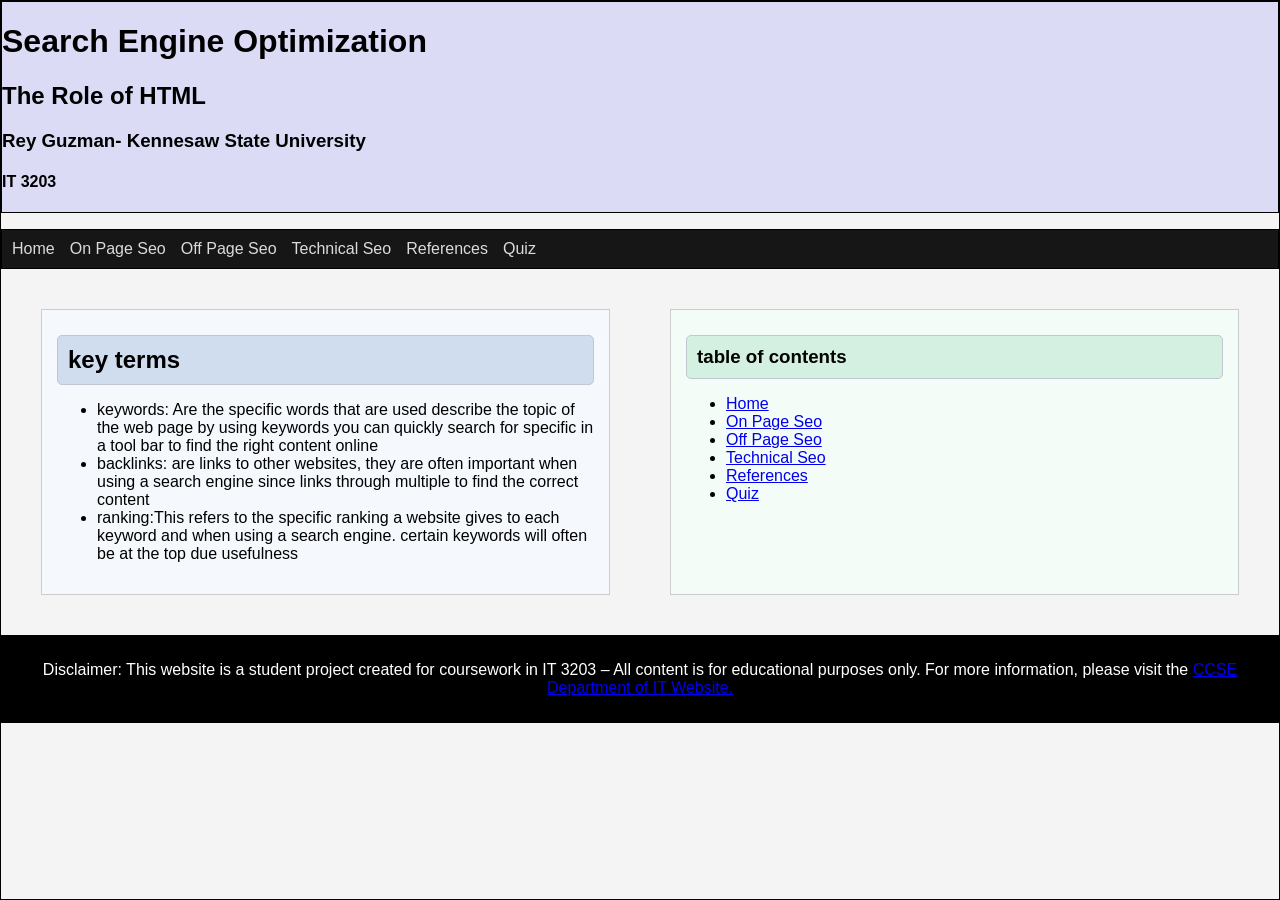
<file: index.html>
<html lang="en">
<head>
    <meta charset="UTF-8">
    <meta name="viewport" content="width=device-width, initial-scale=1.0">
    <title>The Modern Use of Search Engine Optimization</title>
    <link rel="stylesheet" href="project-css.css">
</head>
<body>
    <header>
        <h1> Search Engine Optimization</h1>
            <h2>The Role of HTML</h2>
            <h3> Rey Guzman- Kennesaw State University</h3>
            <h4>IT 3203</h4>
    </header>
    <nav>
<ul>
  <li><a href="index.html">Home</a></li>
    <li><a href="on-page.html">On Page Seo</a></li>
    <li><a href="off-page.html">Off Page Seo</a></li>
    <li><a href="technical-seo.html"> Technical Seo</a></li>
    <li><a href="refrences.html">References</a></li>
    <li><a href="quiz.html">Quiz</a></li>
</ul>
</nav>
<div class="row">
<section class="section-list">
    
    <h2>key terms</h2>
        <ul >
            <li>keywords: Are the specific words that are used describe the topic of the web page
                by using keywords you can quickly search for specific in a tool bar to find the right content online
            </li>
            <li>backlinks: are links to other websites, they are often important when using a search engine since links through multiple to find the correct content</li>
            <li>ranking:This refers to the specific ranking a website gives to each keyword and when using a search engine. certain keywords will often be at the top due usefulness</li>
        </ul>
    
    
</section>
<section class="section-table">
        <h3> table of contents</h3>
        <ul>
    
   <li><a href="index.html">Home</a></li>
    <li><a href="on-page.html">On Page Seo</a></li>
    <li><a href="off-page.html">Off Page Seo</a></li>
    <li><a href="technical-seo.html"> Technical Seo</a></li>
    <li><a href="refrences.html">References</a></li>
    <li><a href="quiz.html">Quiz</a></li>
            
        </ul>
    </section>
</div>
<footer><p>Disclaimer: This website is a student project created for coursework in IT 3203 –
     All content is for educational purposes only. For more information, please visit the
    <a href="https://campus.kennesaw.edu/colleges-departments/ccse/academics/information-technology/"> CCSE Department of IT Website. </p>
</a>
</footer>
</body>


</html>
</file>
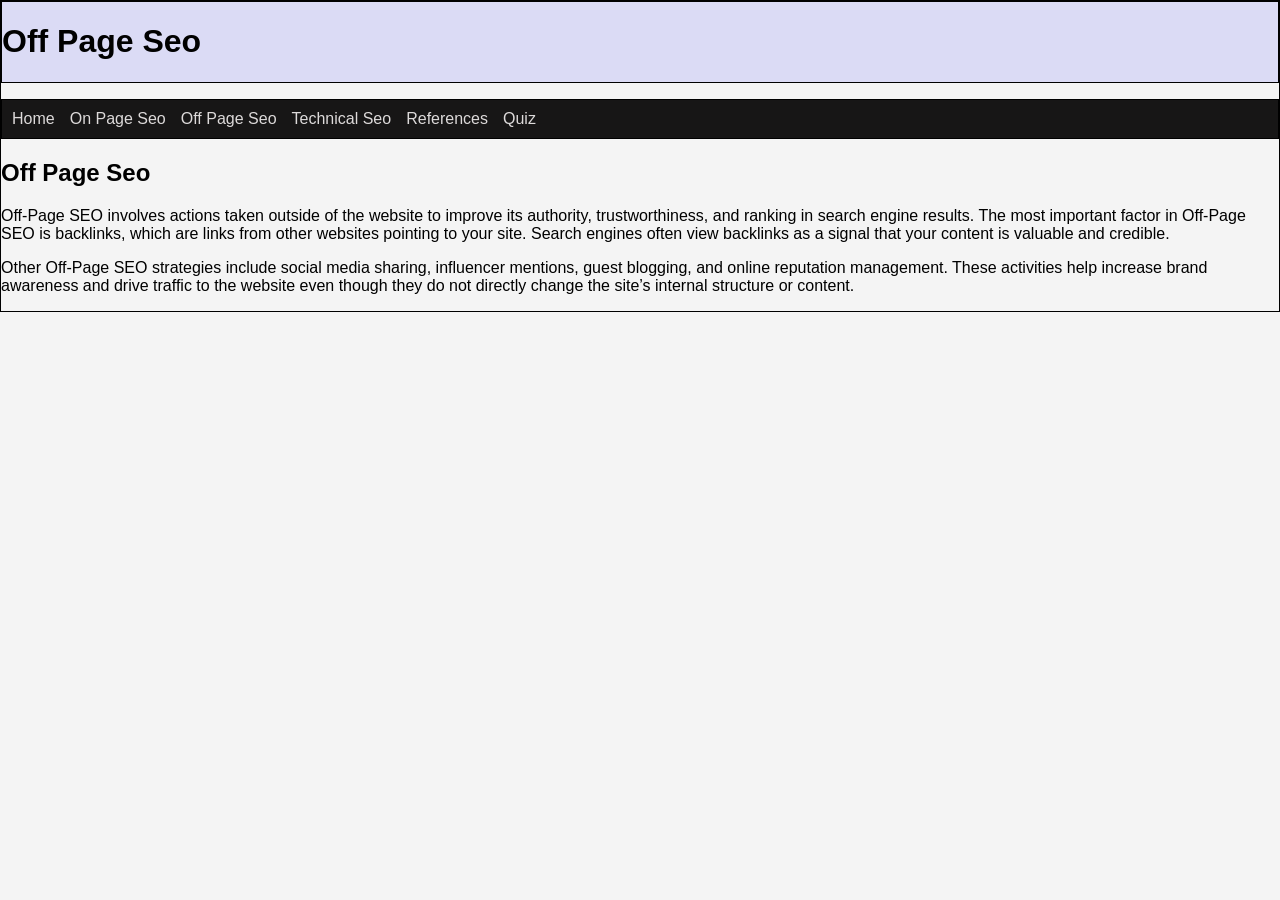
<file: off-page.html>
<!DOCTYPE html>
<html lang="en">
<head>
    <meta charset="UTF-8">
    <meta name="viewport" content="width=device-width, initial-scale=1.0">
    <title>Off Page Seo</title>
    <link rel="stylesheet" href="project-css.css">
</head>
<body>

   
        <header>
            <h1>Off Page Seo</h1>
        </header>

        <nav>
            <ul>
                <li><a href="index.html">Home</a></li>
    <li><a href="on-page.html">On Page Seo</a></li>
    <li><a href="off-page.html">Off Page Seo</a></li>
    <li><a href="technical-seo.html"> Technical Seo</a></li>
    <li><a href="refrences.html">References</a></li>
    <li><a href="quiz.html">Quiz</a></li>
            </ul>
        </nav>
        <h2>Off Page Seo</h2>
        <p>Off-Page SEO involves actions taken outside of the website to improve its authority, trustworthiness, and ranking in search engine results. The most important factor in Off-Page SEO is backlinks, which are links from other websites pointing to your site. Search engines often view backlinks as a signal that your content is valuable and credible. </p>

<p>Other Off-Page SEO strategies include social media sharing, influencer mentions, guest blogging, and online reputation management. These activities help increase brand awareness and drive traffic to the website even though they do not directly change the site’s internal structure or content.</p>
</body>
</file>
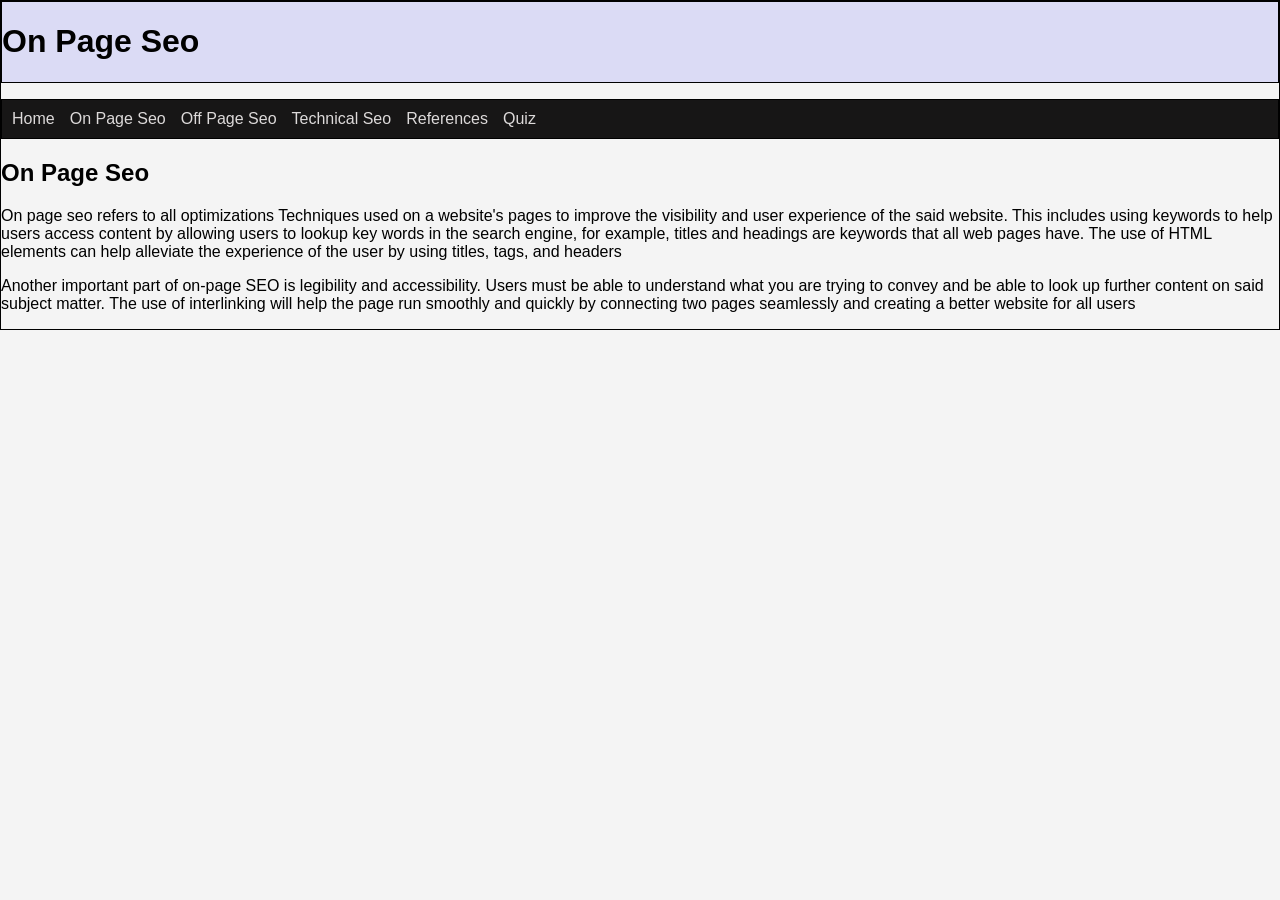
<file: on-page.html>
<!DOCTYPE html>
<html lang="en">
<head>
    <meta charset="UTF-8">
    <meta name="viewport" content="width=device-width, initial-scale=1.0">
    <title>On Page Seo</title>
    <link rel="stylesheet" href="project-css.css">
</head>
<body>

   
        <header>
            <h1>On Page Seo</h1>
        </header>

        <nav>
            <ul>
                <li><a href="index.html">Home</a></li>
    <li><a href="on-page.html">On Page Seo</a></li>
    <li><a href="off-page.html">Off Page Seo</a></li>
    <li><a href="technical-seo.html"> Technical Seo</a></li>
    <li><a href="refrences.html">References</a></li>
    <li><a href="quiz.html">Quiz</a></li>
            </ul>
        </nav>
        <h2> On Page Seo</h2>
        <p>On page seo refers to all optimizations Techniques used on a website's pages to improve the visibility and user experience of the said website. This includes using keywords to help users access content by allowing users to lookup key words in the search engine, for example, titles and headings are keywords that all web pages have. The use of HTML elements can help alleviate the experience of the user by using titles, tags, and headers </p>
<p>Another important part of on-page SEO is legibility and accessibility. Users must be able to understand what you are trying to convey and be able to look up further content on said subject matter. The use of interlinking will help the page run smoothly and quickly by connecting two pages seamlessly and creating a better website for all users </p>
    
</body>
</file>
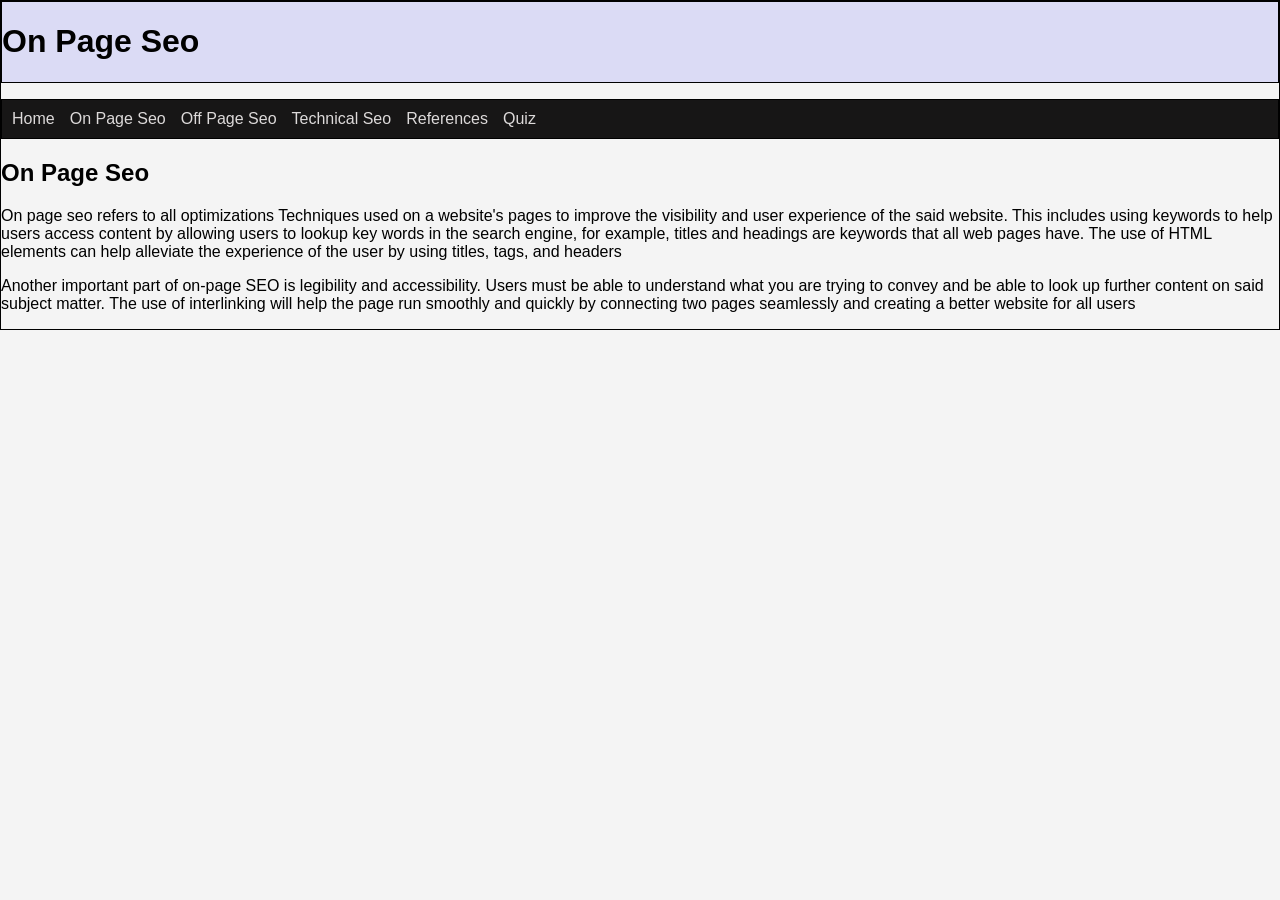
<file: page1.html>
<!DOCTYPE html>
<html lang="en">
<head>
    <meta charset="UTF-8">
    <meta name="viewport" content="width=device-width, initial-scale=1.0">
    <title>On Page Seo</title>
    <link rel="stylesheet" href="project-css.css">
</head>
<body>

   
        <header>
            <h1>On Page Seo</h1>
        </header>

        <nav>
            <ul>
                <li><a href="index.html">Home</a></li>
    <li><a href="page1.html">On Page Seo</a></li>
    <li><a href="page2.html">Off Page Seo</a></li>
    <li><a href="page3.html"> Technical Seo</a></li>
    <li><a href="refrences.html">References</a></li>
    <li><a href="quiz.html">Quiz</a></li>
            </ul>
        </nav>
        <h2> On Page Seo</h2>
         <p>On page seo refers to all optimizations Techniques used on a website's pages to improve the visibility and user experience of the said website. This includes using keywords to help users access content by allowing users to lookup key words in the search engine, for example, titles and headings are keywords that all web pages have. The use of HTML elements can help alleviate the experience of the user by using titles, tags, and headers </p>
<p>Another important part of on-page SEO is legibility and accessibility. Users must be able to understand what you are trying to convey and be able to look up further content on said subject matter. The use of interlinking will help the page run smoothly and quickly by connecting two pages seamlessly and creating a better website for all users </p>
</body>
</file>
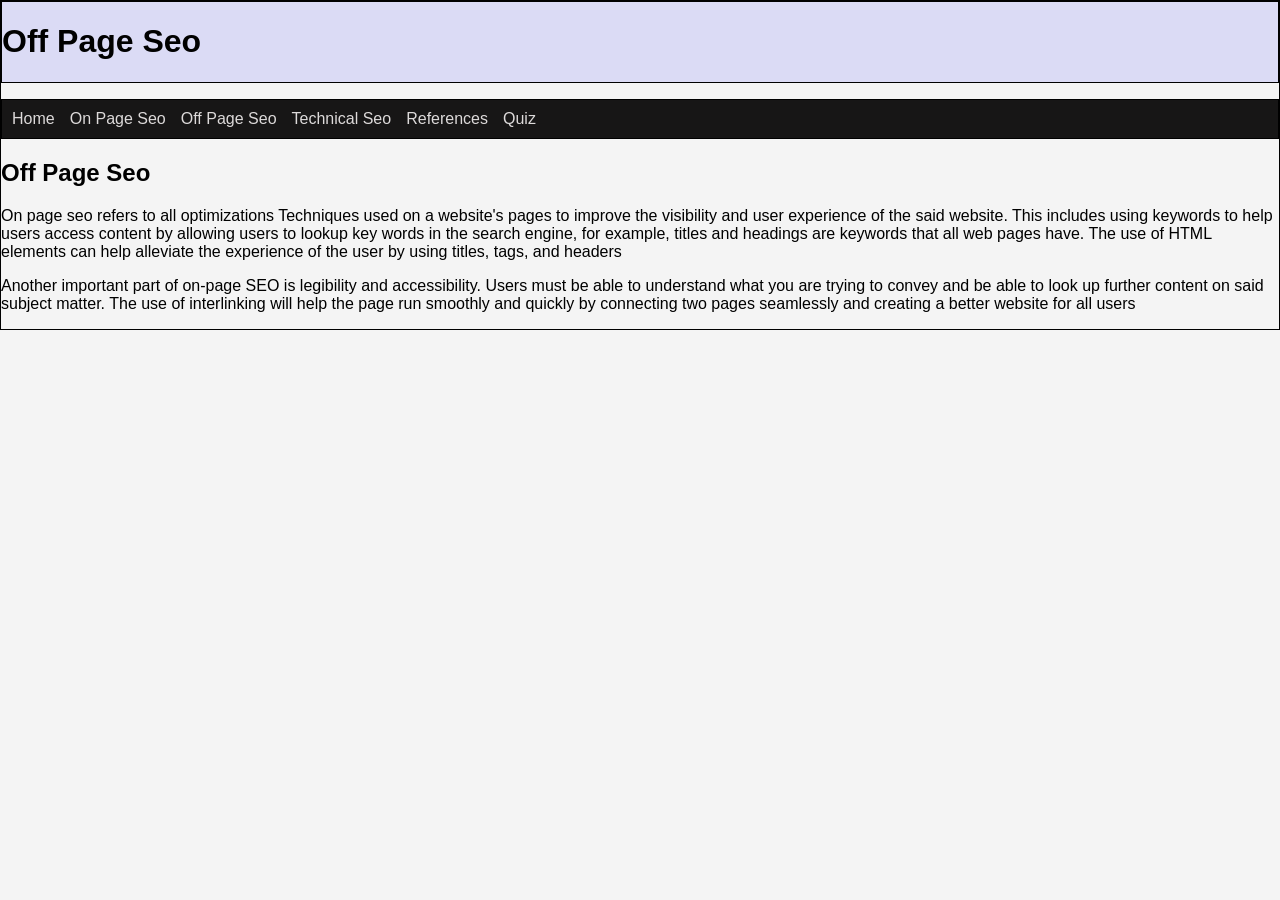
<file: page2.html>
<!DOCTYPE html>
<html lang="en">
<head>
    <meta charset="UTF-8">
    <meta name="viewport" content="width=device-width, initial-scale=1.0">
    <title>Off Page Seo</title>
    <link rel="stylesheet" href="project-css.css">
</head>
<body>

   
        <header>
            <h1>Off Page Seo</h1>
        </header>

        <nav>
            <ul>
                <li><a href="index.html">Home</a></li>
    <li><a href="page1.html">On Page Seo</a></li>
    <li><a href="page2.html">Off Page Seo</a></li>
    <li><a href="page3.html"> Technical Seo</a></li>
    <li><a href="refrences.html">References</a></li>
    <li><a href="quiz.html">Quiz</a></li>
            </ul>
        </nav>
        <h2>Off Page Seo</h2>
          <p>On page seo refers to all optimizations Techniques used on a website's pages to improve the visibility and user experience of the said website. This includes using keywords to help users access content by allowing users to lookup key words in the search engine, for example, titles and headings are keywords that all web pages have. The use of HTML elements can help alleviate the experience of the user by using titles, tags, and headers </p>
<p>Another important part of on-page SEO is legibility and accessibility. Users must be able to understand what you are trying to convey and be able to look up further content on said subject matter. The use of interlinking will help the page run smoothly and quickly by connecting two pages seamlessly and creating a better website for all users </p>
</body>
</file>
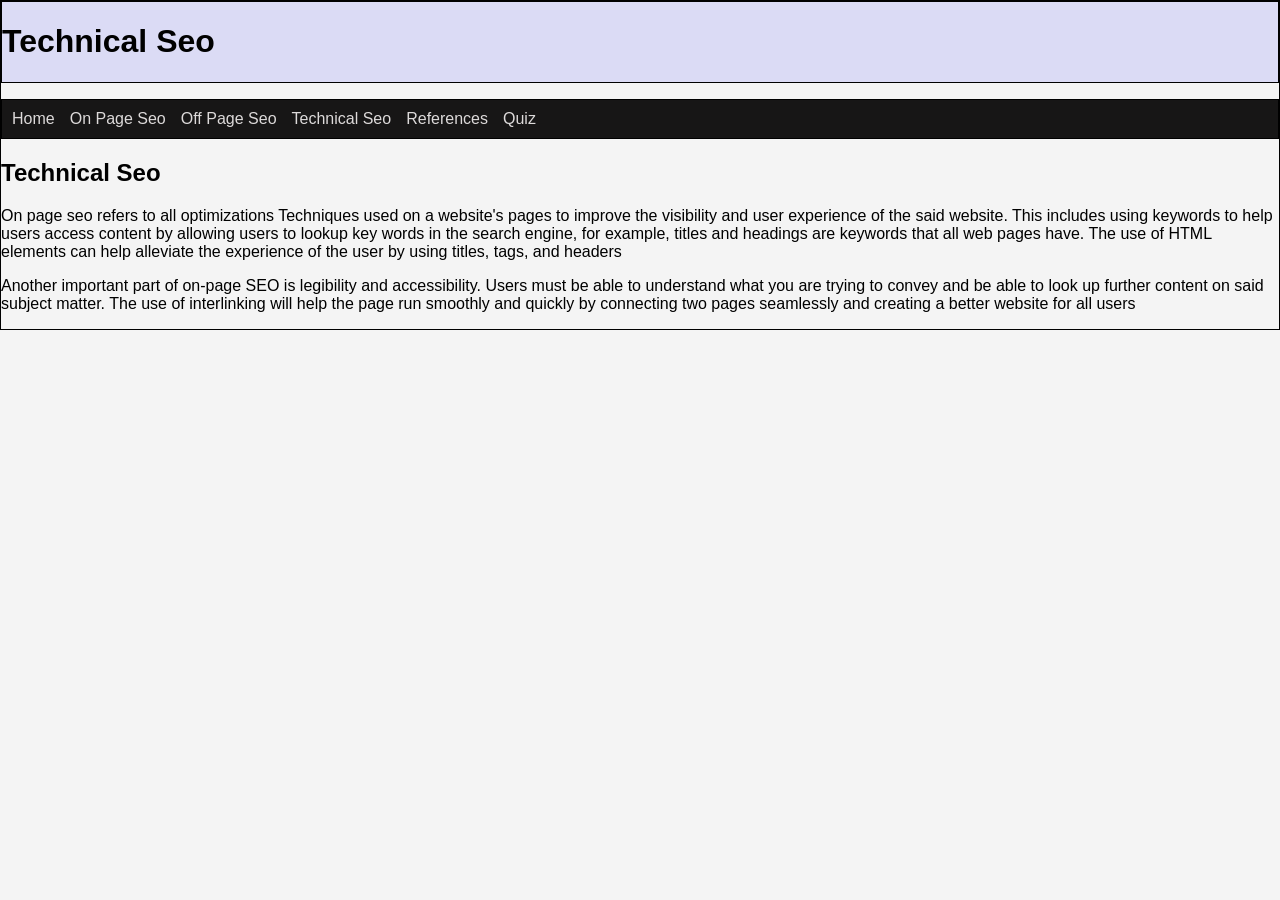
<file: page3.html>
<!DOCTYPE html>
<html lang="en">
<head>
    <meta charset="UTF-8">
    <meta name="viewport" content="width=device-width, initial-scale=1.0">
    <title>Technical Seo</title>
    <link rel="stylesheet" href="project-css.css">
</head>
<body>

   
        <header>
            <h1>Technical Seo</h1>
        </header>

        <nav>
            <ul>
                <li><a href="index.html">Home</a></li>
    <li><a href="page1.html">On Page Seo</a></li>
    <li><a href="page2.html">Off Page Seo</a></li>
    <li><a href="page3.html"> Technical Seo</a></li>
    <li><a href="refrences.html">References</a></li>
    <li><a href="quiz.html">Quiz</a></li>
            </ul>
        </nav>
        <h2>Technical Seo</h2>
  <p>On page seo refers to all optimizations Techniques used on a website's pages to improve the visibility and user experience of the said website. This includes using keywords to help users access content by allowing users to lookup key words in the search engine, for example, titles and headings are keywords that all web pages have. The use of HTML elements can help alleviate the experience of the user by using titles, tags, and headers </p>
<p>Another important part of on-page SEO is legibility and accessibility. Users must be able to understand what you are trying to convey and be able to look up further content on said subject matter. The use of interlinking will help the page run smoothly and quickly by connecting two pages seamlessly and creating a better website for all users </p>
</body>
</file>
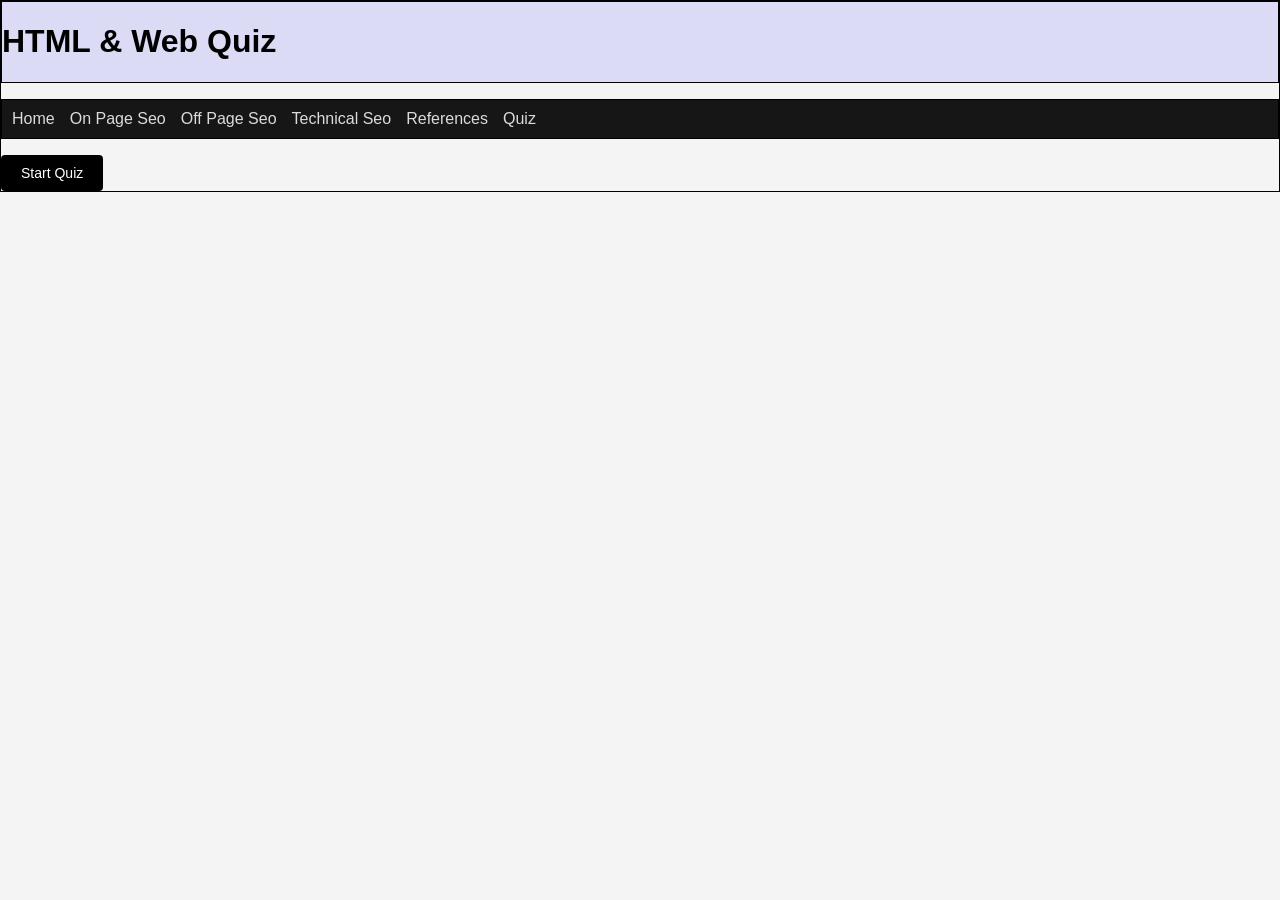
<file: quiz.html>
<!DOCTYPE html>
<html lang="en">
<head>
    <meta charset="UTF-8">
    <meta name="viewport" content="width=device-width, initial-scale=1.0">
    <title>Technical Seo</title>

    <link rel="stylesheet" href="project-css.css">

 
    <script defer src="project.js"></script>
</head>
<body>

<div class="container">

    <header>
        <h1>HTML & Web Quiz</h1>
    </header>
  <nav>
            <ul>
    <li><a href="index.html">Home</a></li>
    <li><a href="on-page.html">On Page Seo</a></li>
    <li><a href="off-page.html">Off Page Seo</a></li>
    <li><a href="technical-seo.html"> Technical Seo</a></li>
    <li><a href="refrences.html">References</a></li>
    <li><a href="quiz.html">Quiz</a></li>
            </ul>
        </nav>

    <button id="startBtn" onclick="startQuiz()">Start Quiz</button>

    
    <div id="quizContainer" style="display: none;">
        
        <h2>Time Remaining: <span id="timer">10:00</span></h2>

        <form id="quizForm">

       <div class="question-block">
                <p>1.which of the following people created seo's ? (Select all that apply)</p>
                <label><input type="checkbox" name="q1" value="a"> John Audette</label>
                <label><input type="checkbox" name="q1" value="b"> Bob Heyman</label>
                <label><input type="checkbox" name="q1" value="c"> Bruce Clay</label>
            </div>

            <div class="question-block">
                <p>2. What the following is an example of On-page SEO ?</p>
                <label><input type="radio" name="q2" value="a"> using backlinks</label>
                <label><input type="radio" name="q2" value="b"> keywords</label>
                <label><input type="radio" name="q2" value="c"> location based</label>
                <label><input type="radio" name="q2" value="d"> increasing site speed</label>
            </div>

            <div class="question-block">
                <p>3. what is the main goal of technical seo?</p>
                <label><input type="radio" name="q3" value="a">to increase websites trust </label>
                <label><input type="radio" name="q3" value="b">optimize a websites infrastructure</label>
                <label><input type="radio" name="q3" value="c">to improve search ability and user experience</label>
                <label><input type="radio" name="q3" value="d">optimizing web pages for geo based audience </label>
            </div>

            <div class="question-block">
                <p>4. Fill in the blank: which decade was Seo introduced? ____.</p>
                <input type="text" name="q4">
            </div>

            <div class="question-block">
                <p>5.which of the following are Technical Seo's ? (Select all that apply)</p>
                <label><input type="checkbox" name="q5" value="a"> speed of page loads</label>
                <label><input type="checkbox" name="q5" value="b"> backlinks</label>
                <label><input type="checkbox" name="q5" value="c"> mobile optimization</label>
            </div>

            <button type="button" onclick="gradeQuiz()">Submit</button>
            <button type="button" onclick="resetQuiz()">Restart</button>

        </form>

        <div id="result"></div>

    </div>

</div>

</body>
</html>
</file>
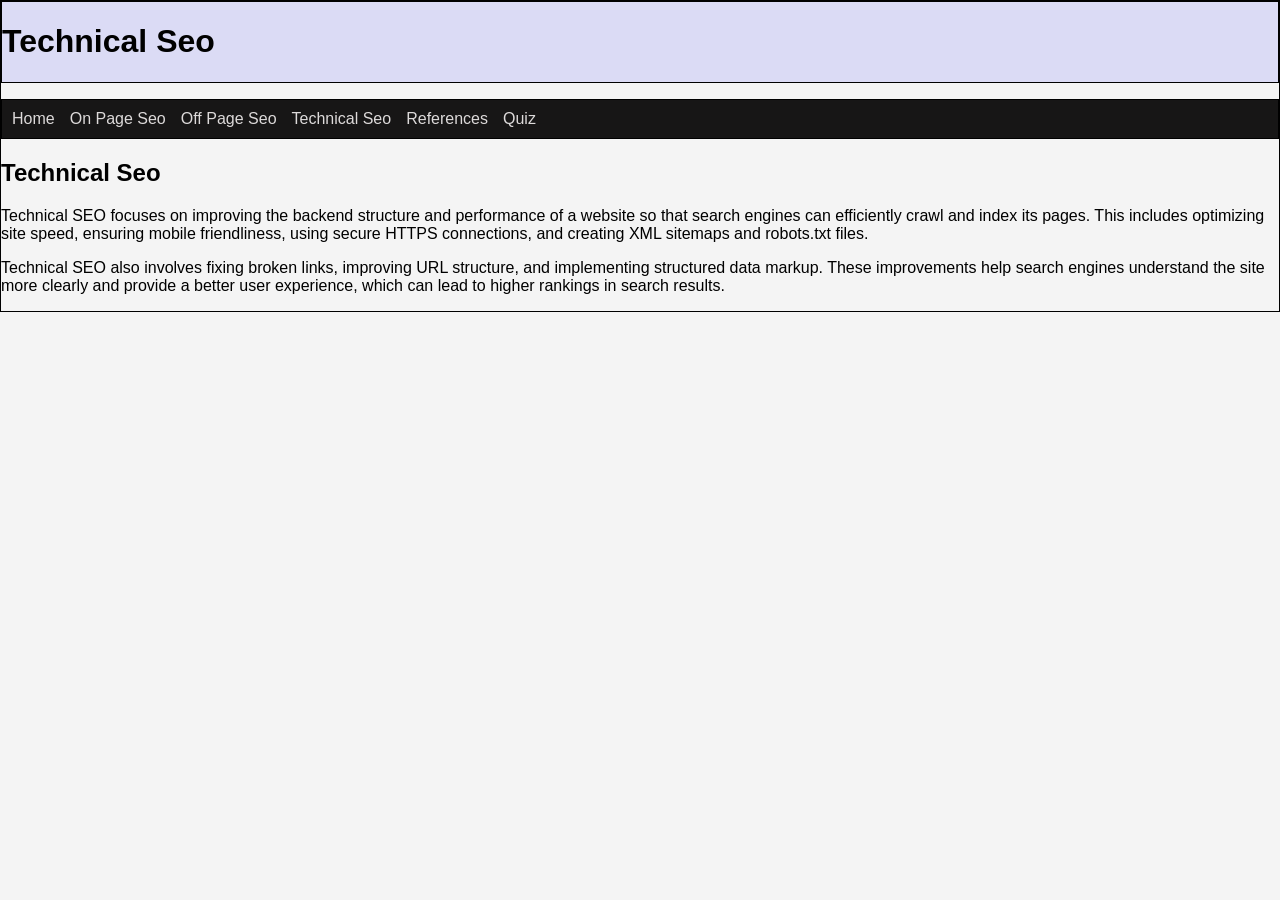
<file: technical-seo.html>
<!DOCTYPE html>
<html lang="en">
<head>
    <meta charset="UTF-8">
    <meta name="viewport" content="width=device-width, initial-scale=1.0">
    <title>Technical Seo</title>
    <link rel="stylesheet" href="project-css.css">
</head>
<body>

   
        <header>
            <h1>Technical Seo</h1>
        </header>

        <nav>
            <ul>
    <li><a href="index.html">Home</a></li>
    <li><a href="on-page.html">On Page Seo</a></li>
    <li><a href="off-page.html">Off Page Seo</a></li>
    <li><a href="technical-seo.html"> Technical Seo</a></li>
    <li><a href="refrences.html">References</a></li>
    <li><a href="quiz.html">Quiz</a></li>
            </ul>
        </nav>
        <h2>Technical Seo</h2>
<p>Technical SEO focuses on improving the backend structure and performance of a website so that search engines can efficiently crawl and index its pages.
     This includes optimizing site speed, ensuring mobile friendliness,
     using secure HTTPS connections, and creating XML sitemaps and robots.txt files.</p>

<p>Technical SEO also involves fixing broken links, improving URL structure, and implementing structured data markup.
 These improvements help search engines understand the site more clearly and provide a better user experience, which can lead to higher rankings in search results.</p>
  </body>
</file>
<file: project-css.css>
header {
  background-color: rgb(219, 219, 245);
  border: 1px solid;
  
}
/* Element selector */
body {
  font-family: Arial;
  margin: 0px;
  background-color: #f4f4f4;
  border: 1px solid;
  
}

/* ID selector */
#main-title {
  color: darkblue;
}

/* Navigation */
nav ul {
  display: flex;
  list-style: none;
  background-color: rgb(23, 22, 22);
  border: 1px solid;
  padding: 10px;
}

nav ul li {
  margin-right: 15px;
}

nav ul li a {
  color: rgb(221, 218, 218);
  text-decoration: none;
}

/* Hover effect */
nav ul li a:hover {
  color: lightcyan;
}
.section-list
{
  background-color: #F5F9FE;
}
/* Section styling */
section {
  margin: 20px;
  padding: 15px;
  border: 1px solid #ccc;
  background-color: white;
 
}

section h2 {
  border: 1px solid #c1c7d0;  
    background-color: #CFDDEF;
    padding: 10px;
    margin: 10px 0;
    border-radius: 5px;
    overflow: hidden;
}

section h3{
   border: 1px solid #c1c7d0;  
    background-color: #D3F0E0;   
    padding: 10px;
    margin: 10px 0;
    border-radius: 5px;
    overflow: hidden;
    
}
.section-table{
  background-color: #F4FCF8;
  
}
.row {
  display: flex;
  margin: 20px;
  gap: 20px;
}
.row section
{
  flex: 1;
}
/* Footer */
footer {
  text-align: center;
  padding: 10px;
  background-color: black;
  color: white;
  
}

button {
    padding: 10px 20px;
    font-size: 14px;
    background-color: black;
    color: white;
    border: 1px;
    border-radius: 4px;
    cursor: pointer;
    margin-right: 10px;
}

button:hover {
    background-color: lightcyan;
}
</file>
